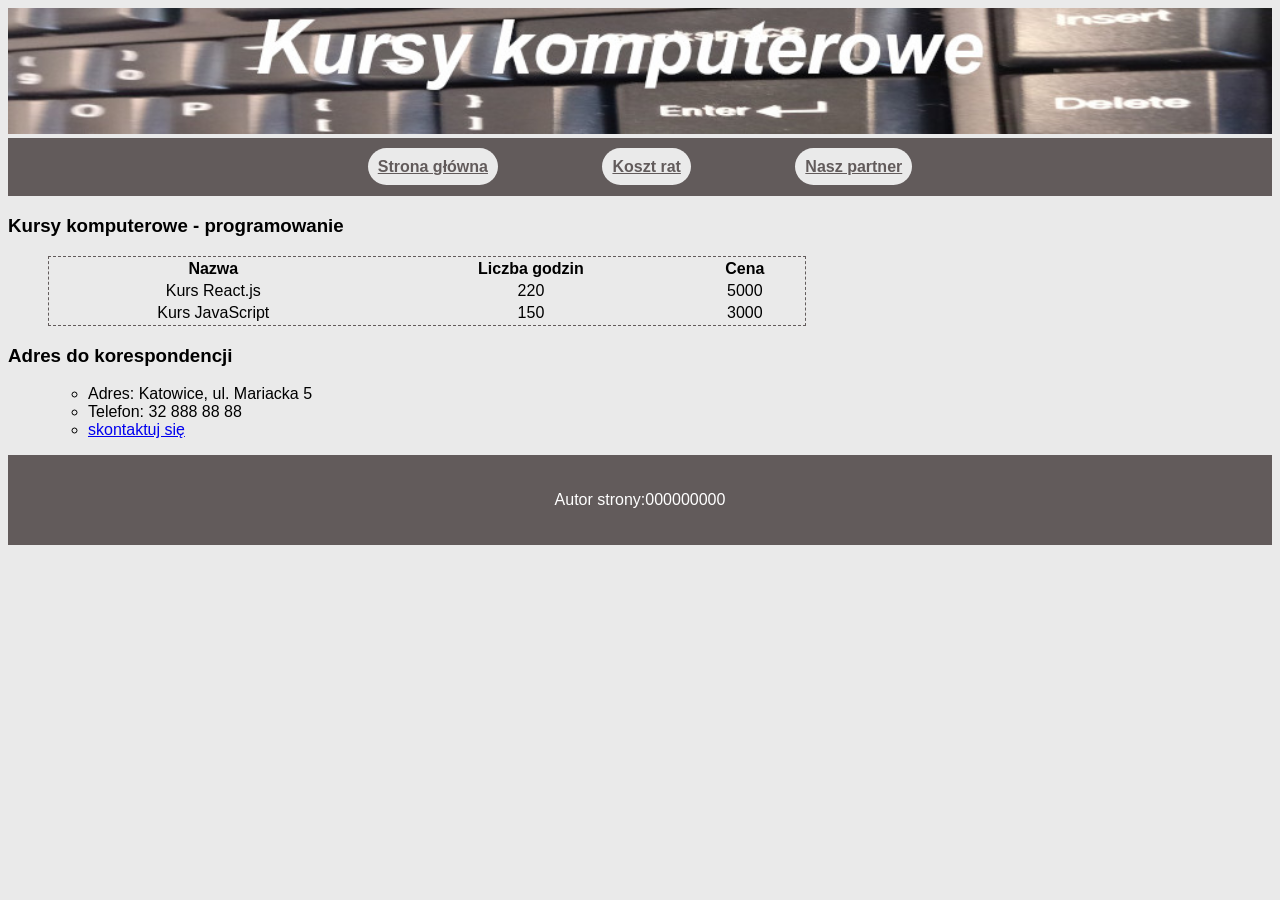
<file: index.html>
<!DOCTYPE html>
<html lang="pl">
<head>
    <meta charset="UTF-8">
    <title>Kursy komputerowe</title>
    <link rel="stylesheet" href="style.css">
</head>
<body>

    <header>
        <img src="baner.png" alt="kursy komputerowe">
    </header>

        <nav>
            <a href="index.html" class="menu">Strona główna</a>
            <a href="raty.html" class="menu">Koszt rat</a>
            <a href="https://moje-szkolenia.pl/" class="menu">Nasz partner</a>
        </nav>

    <main>
        <h3>Kursy komputerowe - programowanie</h3>
        <table>
            <tr>
            <th>Nazwa</th>
            <th>Liczba godzin</th>
            <th>Cena</th>
            </tr>

            <tr>
                <td>Kurs React.js</td>
                <td>220</td>
                <td>5000</td>
            </tr>

            <tr>
                <td>Kurs JavaScript</td>
                <td>150</td>
                <td>3000</td>
            </tr>
        </table>
        <h3>Adres do korespondencji</h3>
        <ul>
            <li>Adres: Katowice, ul. Mariacka 5</li>
            <li>Telefon: 32 888 88 88</li>
            <li><a href="mailto: kursy@komputerowe.pl">skontaktuj się</a></li>
        </ul>
    </main>

        <footer>
            <p>Autor strony:000000000</p>
        </footer>
</body>
</html>
</file>
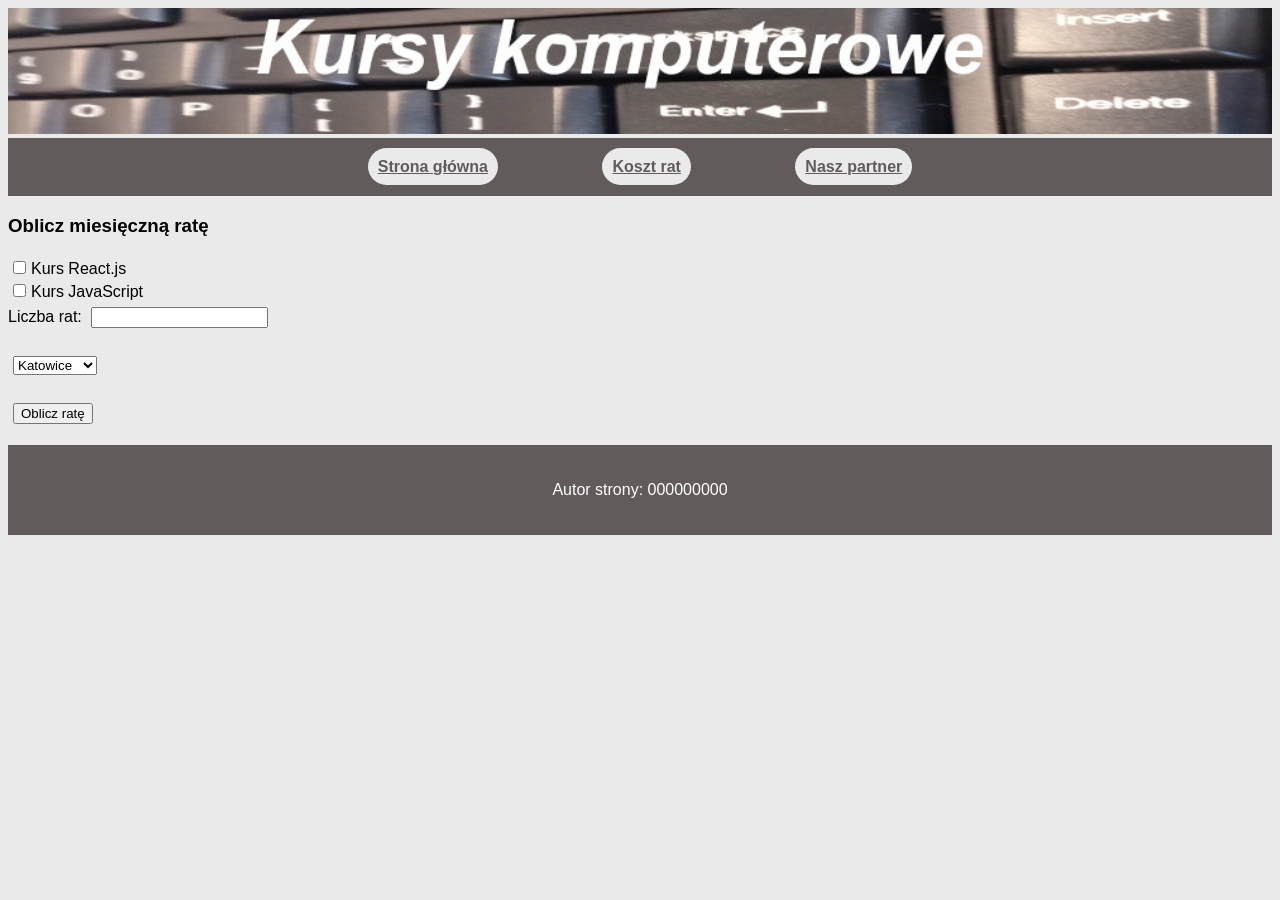
<file: raty.html>
<!DOCTYPE html> 
<html lang="pl">
<head>
    <meta charset="UTF-8">
    <title>Kursy komputerowe</title>
    <link rel="stylesheet" href="style.css">
</head>
<body>
    <header>
        <img src="baner.png" alt="kursy komputerowe">
    </header>

    <nav>
        <a href="index.html" class="menu">Strona główna</a>
        <a href="raty.html" class="menu">Koszt rat</a>
        <a href="https://moje-szkolenia.pl/" class="menu">Nasz partner</a>
    </nav>

    <main>
        <h3>Oblicz miesięczną ratę</h3>
        <label><input type="checkbox" id="react" class="kontrolki">Kurs React.js</label>
        <br>
        <label><input type="checkbox" id="js" class="kontrolki">Kurs JavaScript</label>
        <br>
        <label>Liczba rat: </label>
        <input type="number" id="number" class="kontrolki">
        <br><br>
        <section class="kontrolki">
            <select id="miasto">
                <option>Katowice</option>
                <option>Warszawa</option>
                <option>Gdansk</option>
            </select>
        </section>
        <br>
        <input type="button" id="przycisk" value="Oblicz ratę" class="kontrolki">
        <p id="wynik"></p>
    </main>

    <footer>
        <p>Autor strony: 000000000</p>
    </footer>

    <script>
        function obliczRate() {
            var zaznaczonyReact = document.getElementById('react').checked;
            var zaznaczonyJS = document.getElementById('js').checked;
            var liczbaRat = parseInt(document.getElementById('number').value);
            var miasto = document.getElementById('miasto').value;

            var cenaReact = 5000;
            var cenaJS = 3000;
            var suma = 0;

            if (zaznaczonyReact) {
                suma = suma + cenaReact;
            }
            if (zaznaczonyJS) {
                suma = suma + cenaJS;
            }

            if (isNaN(liczbaRat) || liczbaRat <= 0 || suma === 0) {
                document.getElementById('wynik').innerHTML = "Wybierz kurs i wpisz poprawną liczbę rat.";
                return;
            }

            var rata = Math.round((suma / liczbaRat) * 100) / 100;
            document.getElementById('wynik').innerHTML = "Kurs odbędzie się w " + miasto + ". Koszt całkowity: " + suma + " zł. Płacisz " + liczbaRat + " rat po " + rata + " zł.";
        }

        window.onload = function () {
            document.getElementById('przycisk').onclick = obliczRate;
        }
    </script>
</body>
</html>
</file>
<file: style.css>
body 
{
    font-family: Helvetica;
    background-color: #EAEAEA;
    color: black;
}
nav, footer
{
    background-color: #625B5B;
    color: white;
    padding: 20px;
    text-align: center;
}
header img
{
    width: 100%;
    height: auto;
}
ul
{
    margin-left: 40px;
    list-style-type: circle;
}
nav a
{
    font-weight: bold;
    color: #625B5B;
    background-color: #EAEAEA;
    padding: 10px;
    margin: 50px;
    border-radius: 20px;
}
nav a:hover 
{
    background-color: #625B5B;
    color: #EAEAEA;
    border: 1px solid #EAEAEA;
}
table
{
    border: 1px dashed #625B5B;
    width: 60%;
    margin-left: 40px;
    text-align: center;
}
#kontrolki
{
    margin: 5px;
}
.kontrolki {
    margin: 5px;
}
</file>
